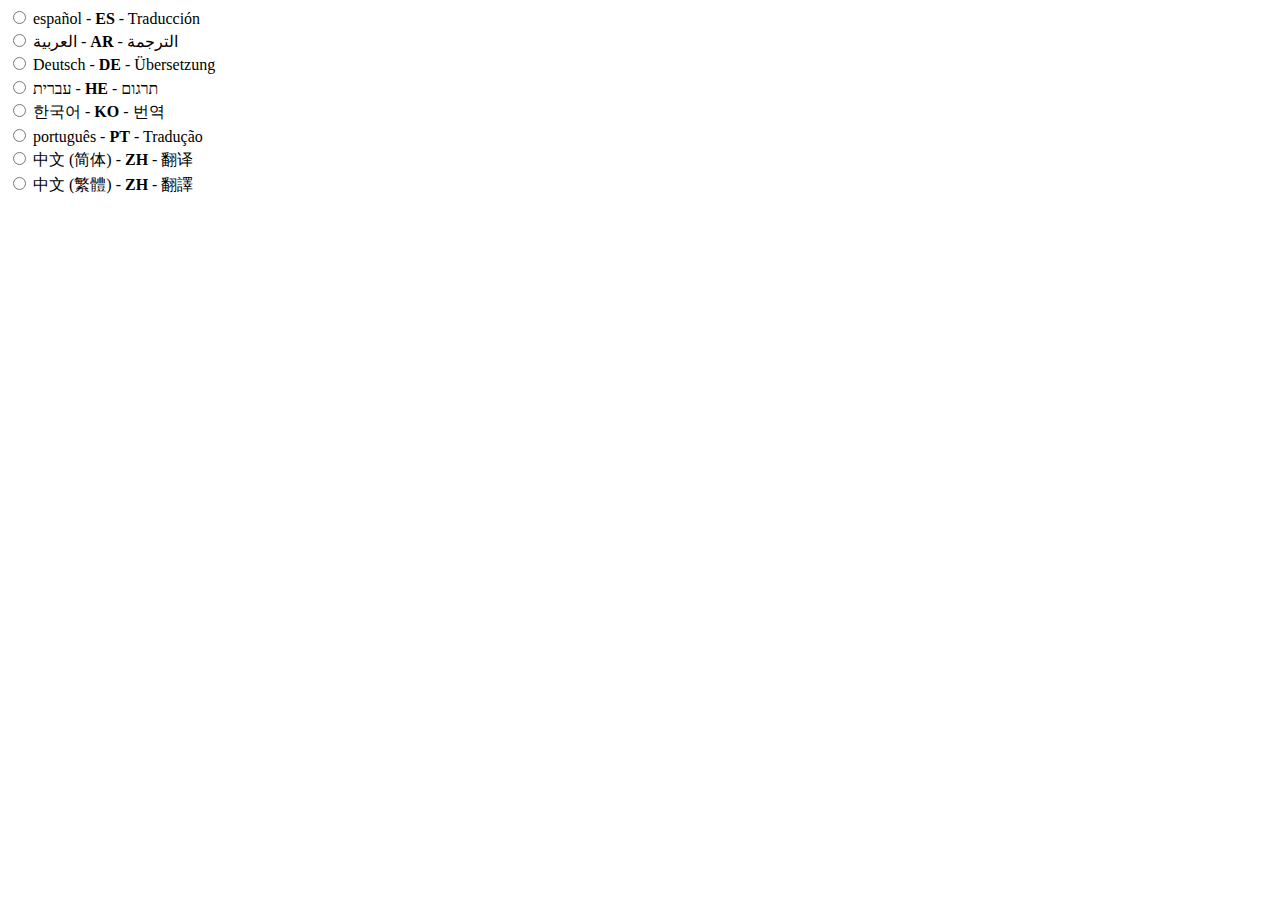
<file: amazon/idioma.html>
<!DOCTYPE html>
<html lang="en">

<head>
    <meta charset="UTF-8">
    <meta name="viewport" content="width=device-width, initial-scale=1.0">
    <title>Document</title>
    <link rel="stylesheet" href="/styles/style-idioma-amazon.css">
</head>

<body>
    <div class="container">
        <label class="idioma-espanhol">
            <input type="radio">
            <span>español - <strong>ES</strong> - Traducción</span>
        </label>
        <label class="idioma-arabe">
            <input type="radio">
            <span>العربية - <strong>AR</strong> - الترجمة</span>
        </label>
        <label class="idioma-alemao">
            <input type="radio">
            <span>Deutsch - <strong>DE</strong> - Übersetzung</span>
        </label>
        <label class="idioma-hebreu">
            <input type="radio">
            <span>עברית - <strong>HE</strong> - תרגום</span>
        </label>
        <label class="idioma-coreano">
            <input type="radio">
            <span>한국어 - <strong>KO</strong> - 번역</span>
        </label>
        <label class="idioma-ptbr">
            <input type="radio">
            <span>português - <strong>PT</strong> - Tradução</span>
        </label>
        <label class="idioma-chines-simples">
            <input type="radio">
            <span>中文 (简体) - <strong>ZH</strong> - 翻译</span>
        </label>
        <label class="idioma-chines-tradicional">
            <input type="radio">
            <span>中文 (繁體) - <strong>ZH</strong> - 翻譯</span>
        </label>
    </div>
</body>

</html>
</file>
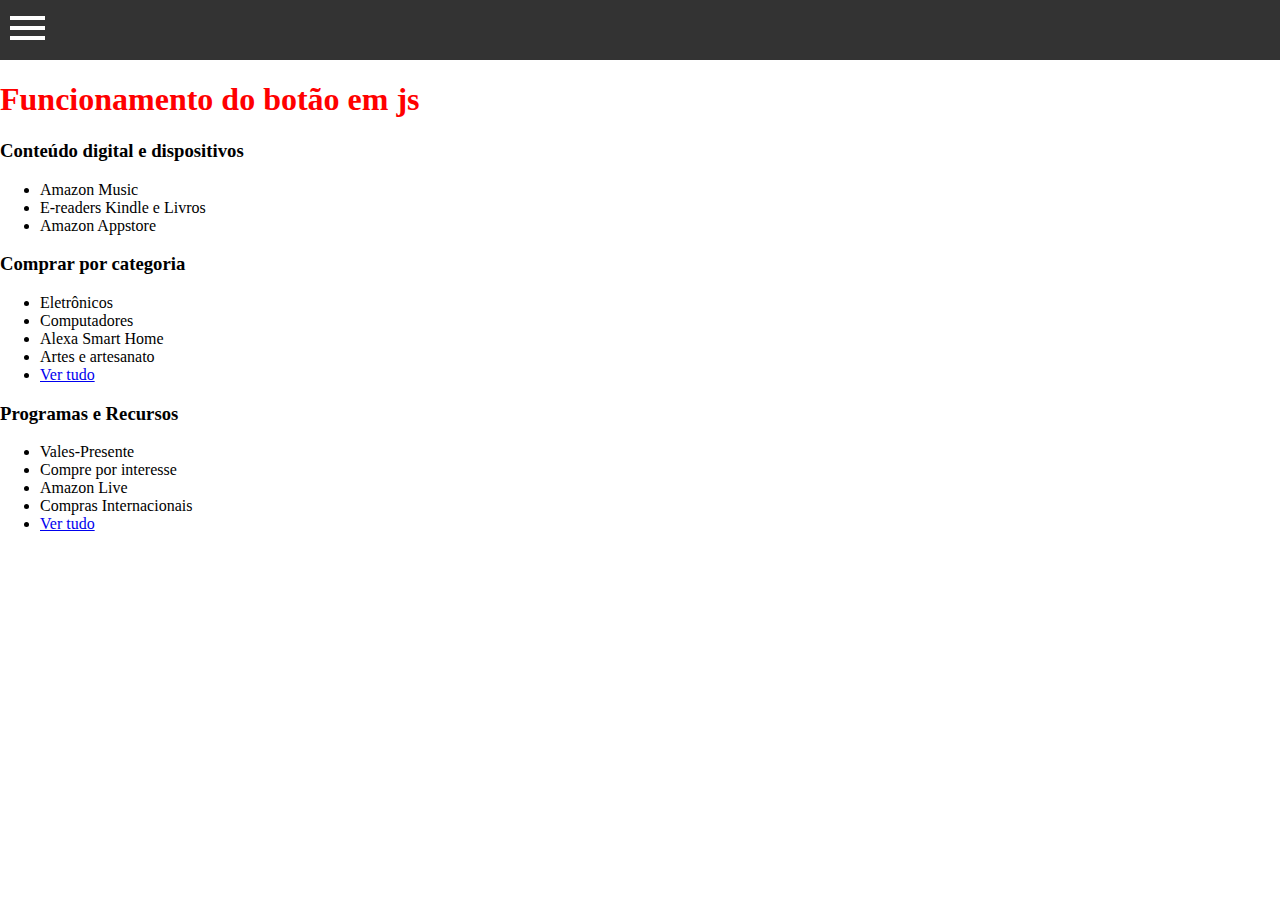
<file: amazon/menu-lateral.html>
<!DOCTYPE html>
<html lang="en">
<head>
    <meta charset="UTF-8">
    <meta name="viewport" content="width=device-width, initial-scale=1.0">
    <title>Menu Hambúrguer CSS</title>
    <link rel="stylesheet" href="/styles/menu-lateral.css">
</head>
<body>
    <nav>
        <label for="menu-toggle" class="btn-hamburguer">
            <span></span>
            <span></span>
            <span></span>
        </label>
    </nav>
    <section class="menu-lateral">
        <div class="conteudo-menu">
            <h1>Funcionamento do botão em js</h1>
            <h3>Conteúdo digital e dispositivos</h3>
            <ul>
                <li class="menu-item">Amazon Music</li>
                <li class="menu-item">E-readers Kindle e Livros</li>
                <li class="menu-item">Amazon Appstore</li>
            </ul>
            <h3>Comprar por categoria</h3>
            <ul>
                <li class="menu-item">Eletrônicos</li>
                <li class="menu-item">Computadores</li>
                <li class="menu-item">Alexa Smart Home</li>
                <li class="menu-item">Artes e artesanato</li>
                <li class="menu-item"><a href="#">Ver tudo</a></li>
            </ul>
            <h3>Programas e Recursos</h3>
            <ul>
                <li class="menu-item">Vales-Presente</li>
                <li class="menu-item">Compre por interesse</li>
                <li class="menu-item">Amazon Live</li>
                <li class="menu-item">Compras Internacionais</li>
                <li class="menu-item"><a href="#">Ver tudo</a></li>
            </ul>
        </div>
    </section>
</body>
</html>
</file>
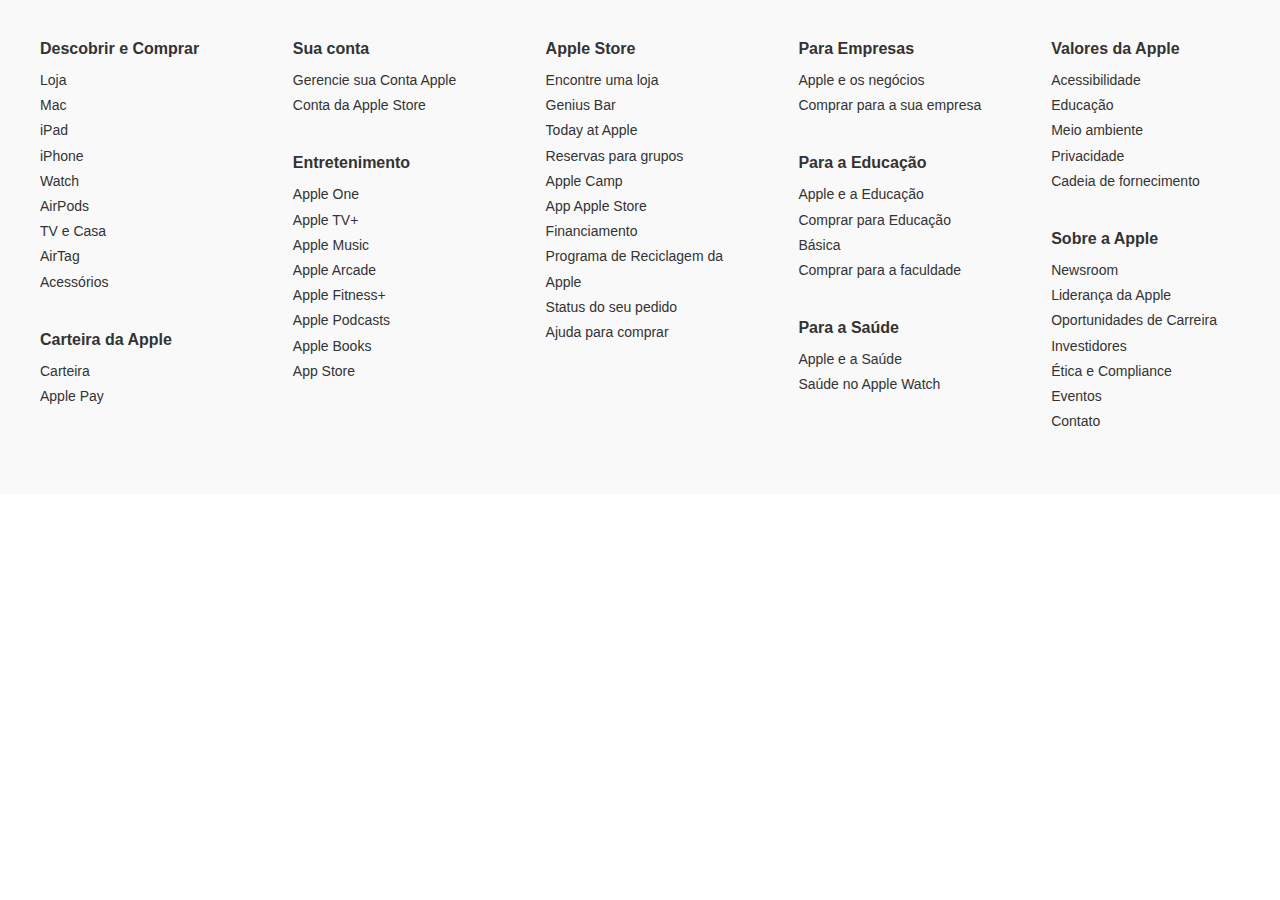
<file: apple/footer-apple.html>
<!DOCTYPE html>
<html lang="pt-BR">

<head>
    <meta charset="UTF-8">
    <meta name="viewport" content="width=device-width, initial-scale=1.0">
    <title>Document</title>
    <link rel="stylesheet" href="/styles/footer-apple-style.css">
</head>

<body>
    <footer>
        <div class="container">
            <div class="coluna">
                <div class="coluna-section">
                    <h3>Descobrir e Comprar</h3>
                    <ul>
                        <li>Loja</li>
                        <li>Mac</li>
                        <li>iPad</li>
                        <li>iPhone</li>
                        <li>Watch</li>
                        <li>AirPods</li>
                        <li>TV e Casa</li>
                        <li>AirTag</li>
                        <li>Acessórios</li>
                    </ul>
                </div>
                <div class="coluna-section">
                    <h3>Carteira da Apple</h3>
                    <ul>
                        <li>Carteira</li>
                        <li>Apple Pay</li>
                    </ul>
                </div>
            </div>
            <div class="coluna">
                <div class="coluna-section">
                    <h3>Sua conta</h3>
                    <ul>
                        <li>Gerencie sua Conta Apple</li>
                        <li>Conta da Apple Store</li>
                    </ul>
                </div>
                <div class="coluna-section">
                    <h3>Entretenimento</h3>
                    <ul>
                        <li>Apple One</li>
                        <li>Apple TV+</li>
                        <li>Apple Music</li>
                        <li>Apple Arcade</li>
                        <li>Apple Fitness+</li>
                        <li>Apple Podcasts</li>
                        <li>Apple Books</li>
                        <li>App Store</li>
                    </ul>
                </div>
            </div>
            <div class="coluna">
                <div class="coluna-section">
                    <h3>Apple Store</h3>
                    <ul>
                        <li>Encontre uma loja</li>
                        <li>Genius Bar</li>
                        <li>Today at Apple</li>
                        <li>Reservas para grupos</li>
                        <li>Apple Camp</li>
                        <li>App Apple Store</li>
                        <li>Financiamento</li>
                        <li>Programa de Reciclagem da Apple</li>
                        <li>Status do seu pedido</li>
                        <li>Ajuda para comprar</li>
                    </ul>
                </div>
            </div>
            <div class="coluna">
                <div class="coluna-section">
                    <h3>Para Empresas</h3>
                    <ul>
                        <li>Apple e os negócios</li>
                        <li>Comprar para a sua empresa</li>
                    </ul>
                </div>
                <div class="coluna-section">
                    <h3>Para a Educação</h3>
                    <ul>
                        <li>Apple e a Educação</li>
                        <li>Comprar para Educação Básica</li>
                        <li>Comprar para a faculdade</li>
                    </ul>
                </div>
                <div class="coluna-section">
                    <h3>Para a Saúde</h3>
                    <ul>
                        <li>Apple e a Saúde</li>
                        <li>Saúde no Apple Watch</li>
                    </ul>
                </div>
            </div>
            <div class="coluna">
                <div class="coluna-section">
                    <h3>Valores da Apple</h3>
                    <ul>
                        <li>Acessibilidade</li>
                        <li>Educação</li>
                        <li>Meio ambiente</li>
                        <li>Privacidade</li>
                        <li>Cadeia de fornecimento</li>
                    </ul>
                </div>
                <div class="coluna-section">
                    <h3>Sobre a Apple</h3>
                    <ul>
                        <li>Newsroom</li>
                        <li>Liderança da Apple</li>
                        <li>Oportunidades de Carreira</li>
                        <li>Investidores</li>
                        <li>Ética e Compliance</li>
                        <li>Eventos</li>
                        <li>Contato</li>
                    </ul>
                </div>
            </div>
        </div>
    </footer>
</body>
</html>
</file>
<file: styles/style-idioma-amazon.css>
.container {
    display: flex;
    flex-direction: column;
    gap: 0.2rem;
}
</file>
<file: styles/menu-lateral.css>
body {
    margin: 0;
}

nav {
    background-color: #333;
    padding: 10px;
}

.menu-toggle {
    display: none;
}

.btn-hamburguer {
    display: inline-block;
    cursor: pointer;
}

.btn-hamburguer span {
    display: block;
    width: 35px;
    height: 4px;
    margin: 6px 0;
    background-color: white;
}

.conteudo-menu h1 {
    color: red;
}
</file>
<file: styles/footer-apple-style.css>
* {
    margin: 0;
    padding: 0;
    box-sizing: border-box;
}

body {
    font-family: Arial, sans-serif;
}

footer {
    background-color: #f9f9f9;
    padding: 40px 0;
    color: #333;
}

.container {
    max-width: 1200px;
    margin: 0 auto;
    display: flex;
    justify-content: space-between;
    gap: 4rem;
}

.coluna {
    flex: 1;
    display: flex;
    flex-direction: column;
    gap: 1rem;
}

h3 {
    font-size: 16px;
    font-weight: bold;
    margin-bottom: 10px;
}

ul {
    list-style: none;
    line-height: 1.8;
}

ul li {
    font-size: 14px;
}

ul li:hover {
    text-decoration: underline;
    cursor: pointer;
}

.coluna-section {
    margin-bottom: 20px;
}
</file>
